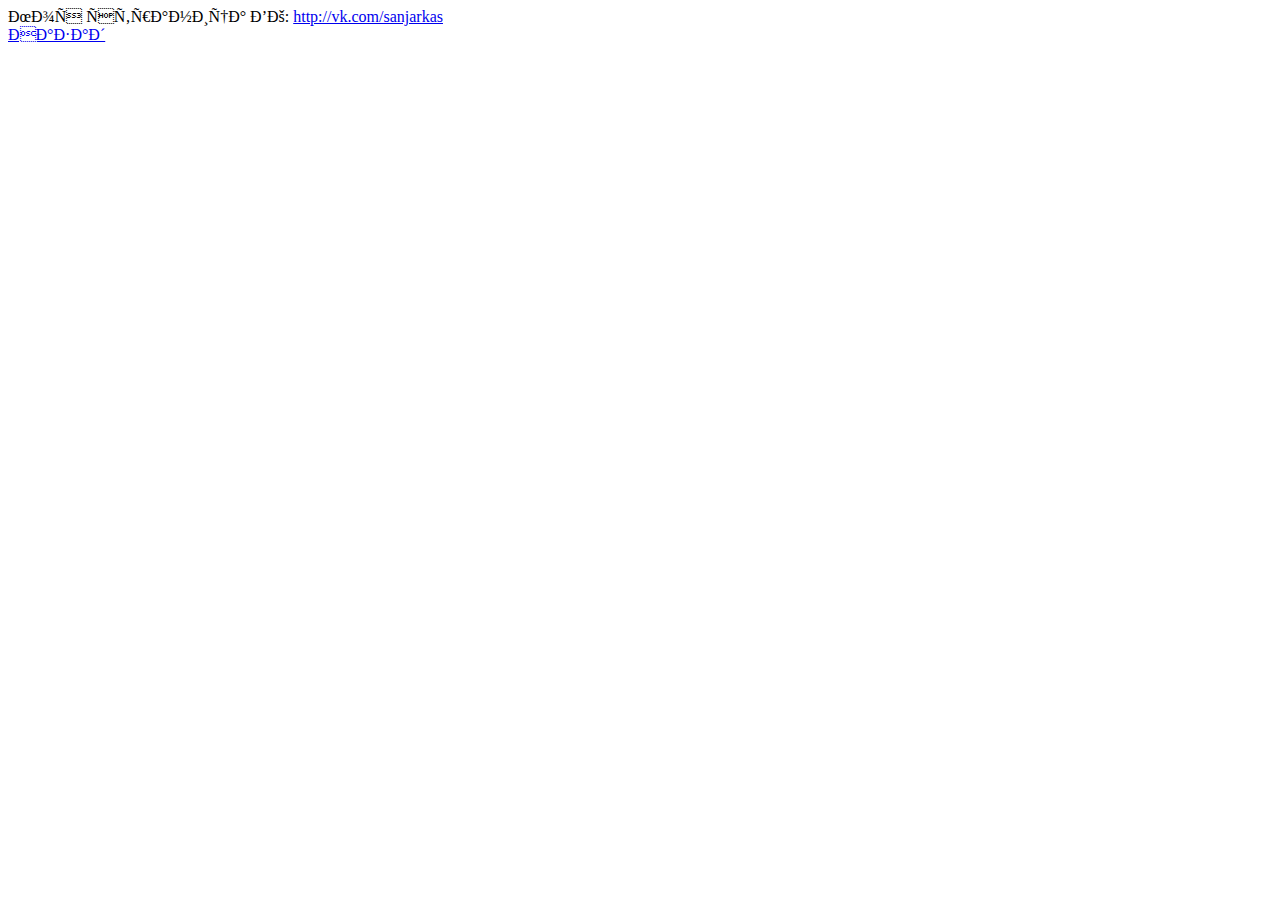
<file: index2.html>
<!DOCTYPE html>
<html>
	<head>
	
		<meta charset=UTF-8/>
		<title>Мои HTML сайт</title>
		<link href="style_html.css" rel="stylesheet" type="text/css"/>
		<link rel="icon" href="http://icons.iconarchive.com/icons/pelfusion/flat-file-type/512/html-icon.png">
		
	</head>
	
	<body>
		
		Моя страница ВК: <a href="http://vk.com/sanjarkas">http://vk.com/sanjarkas</a> <br/>
		<a href="http://www-vk-com.github.io/index.html">Назад</a>
		
	</body>
</html>
</file>
<file: style_html.css>
#youtube {
	color: red;
	font-size: 120px
}

#google {
	color: blue;
	font-size: 120px
}

#vkontakte {
	color: #94C8FF;
	font-size: 120px
}

#html2 {
	color: #66ff33;
	font-size: 30px 
}
</file>
